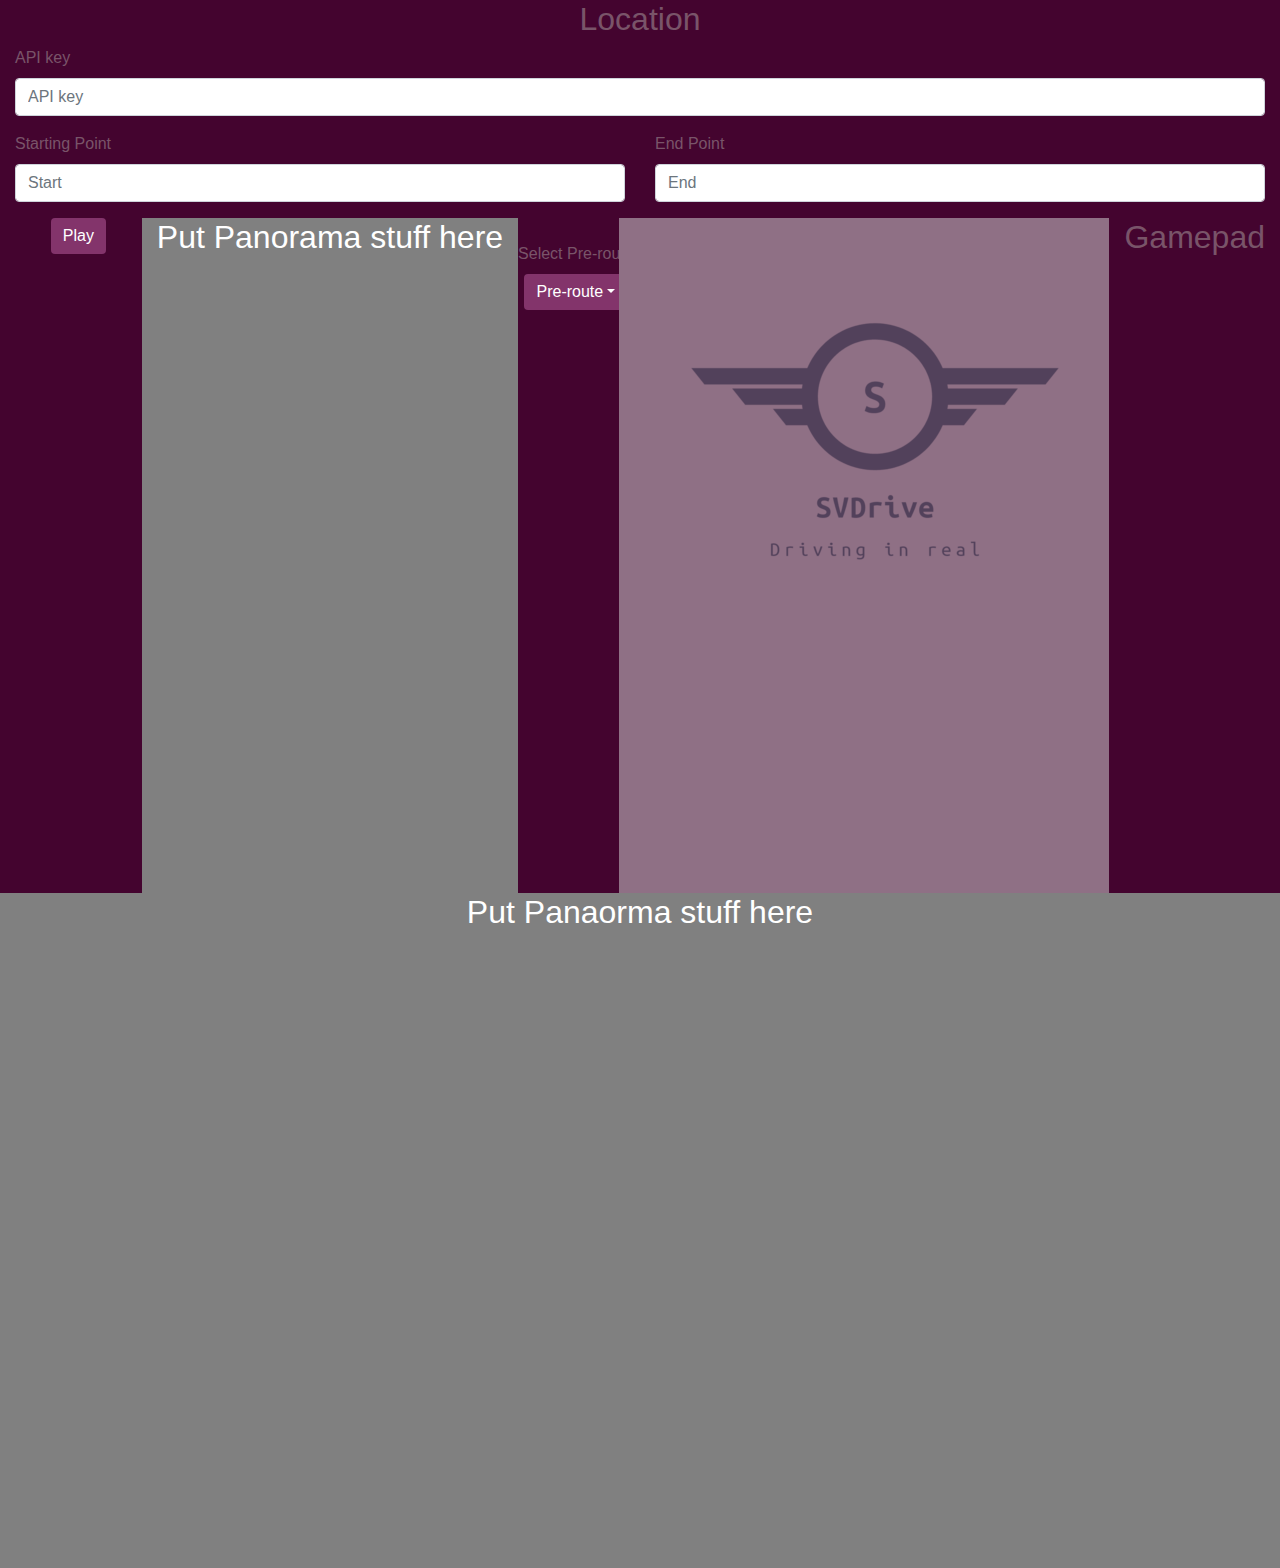
<file: index.html>
<!DOCTYPE html>
<html lang="en">

<head>
  <meta charset="UTF-8" />
  <meta name="viewport" content="width=device-width, initial-scale=1.0" />
  <meta http-equiv="X-UA-Compatible" content="ie=edge" />
  <link rel="stylesheet" href="https://maxcdn.bootstrapcdn.com/bootstrap/4.5.2/css/bootstrap.min.css">

  <link rel="stylesheet" href="styles.css">

  <link rel="stylesheet" href="styles.css" />

  <title>svDrive</title>
</head>

<body>


  <main>

    <!-- Start of container-fluid-->
    <div class="container-fluid">
      
      
      <div class="row"> 



        <!-- End of location div-->
        <div class="col-sm location">
          <h2 class="text-center">Location</h2>

        <form action="#">
        
        <!-- Start of first row in location--> 
        <div class="row">
          <div class="col">
            <div class="form-group">
              <label>API key</label>
              <input type="password" class="form-control" id="APIkey" placeholder="API key">
            </div>
          </div>
        </div>
        <!-- End of first row in location-->

        <!-- Start of second row in location-->
        <div class="row">

          <div class="col">
            <div class="form-group">
            <label>Starting Point</label>
            <input type="text" class="form-control" id="startValue" placeholder="Start">
          </div>
        </div>


        <div class="col">

            <div class="form-group">
            <label>End Point</label>
            <input type="text" class="form-control" id="endValue" placeholder="End">
            </div>

        </div>


        </div>
        <!-- End of second row in location-->


        <!-- Start of Third row in location-->
        <div class="row">
            <div class="col text-center">
              <button type="submit" class="btn btn-outline-secondary" value="play">Play</button>

           </div>
      <div class = "row">
        <div class="col-sm panorama">
          <h2>Put Panorama stuff here</h2>

        </div>
        <!-- End of Third row in location-->

 </form>

        


<div class="row">
  <div class="col text-center">
  </br>
    <label>Select Pre-route</label> 
  </br>
  
    <button type="button" class="btn btn-outline-secondary dropdown-toggle" data-toggle="dropdown">Pre-route</button>
    <div class="dropdown-menu">
      <a href="#" class="dropdown-item">Portland city drive</a>
      <a href="#" class="dropdown-item">Oregon scenic drive</a>
    </div>
  </div>
  </div>

    
  </div> <!-- End of location div-->

      








    <div class="col-sm logo">
      <!-- <h2>Put logo here</h2> -->
      <div class="col d-flex align-items-center justify-content-center">
      <img src="/images/transparentlogo.png">
      </div>
    </div>


    <div class="col-sm gamepad">
    <h2 class="text-center">Gamepad</h2>
    </div>

  </div> 


<div class="row">
  <div class="col-sm panorama">
    <h2>Put Panaorma stuff here</h2>
  </div>
</div>

</div>
  <!-- End of container-fluid-->
</main>















<!-- <script
    src="https://maps.googleapis.com/maps/api/js?key=AIzaSyDyjhol9EoyqMduScGkKVFTcMch8miHzzU&callback=initMap&libraries=places&v=weekly"; async></script> -->













<script src="https://code.jquery.com/jquery-3.2.1.slim.min.js"
  integrity="sha384-KJ3o2DKtIkvYIK3UENzmM7KCkRr/rE9/Qpg6aAZGJwFDMVNA/GpGFF93hXpG5KkN" crossorigin="anonymous"></script>
<script src="https://cdnjs.cloudflare.com/ajax/libs/popper.js/1.11.0/umd/popper.min.js"
  integrity="sha384-b/U6ypiBEHpOf/4+1nzFpr53nxSS+GLCkfwBdFNTxtclqqenISfwAzpKaMNFNmj4" crossorigin="anonymous"></script>
<!-- Always remember to call the above files first before calling the bootstrap.min.js file -->
<script src="https://maxcdn.bootstrapcdn.com/bootstrap/4.0.0-beta/js/bootstrap.min.js"
  integrity="sha384-h0AbiXch4ZDo7tp9hKZ4TsHbi047NrKGLO3SEJAg45jXxnGIfYzk4Si90RDIqNm1" crossorigin="anonymous"></script>




</body>

</html>
</file>
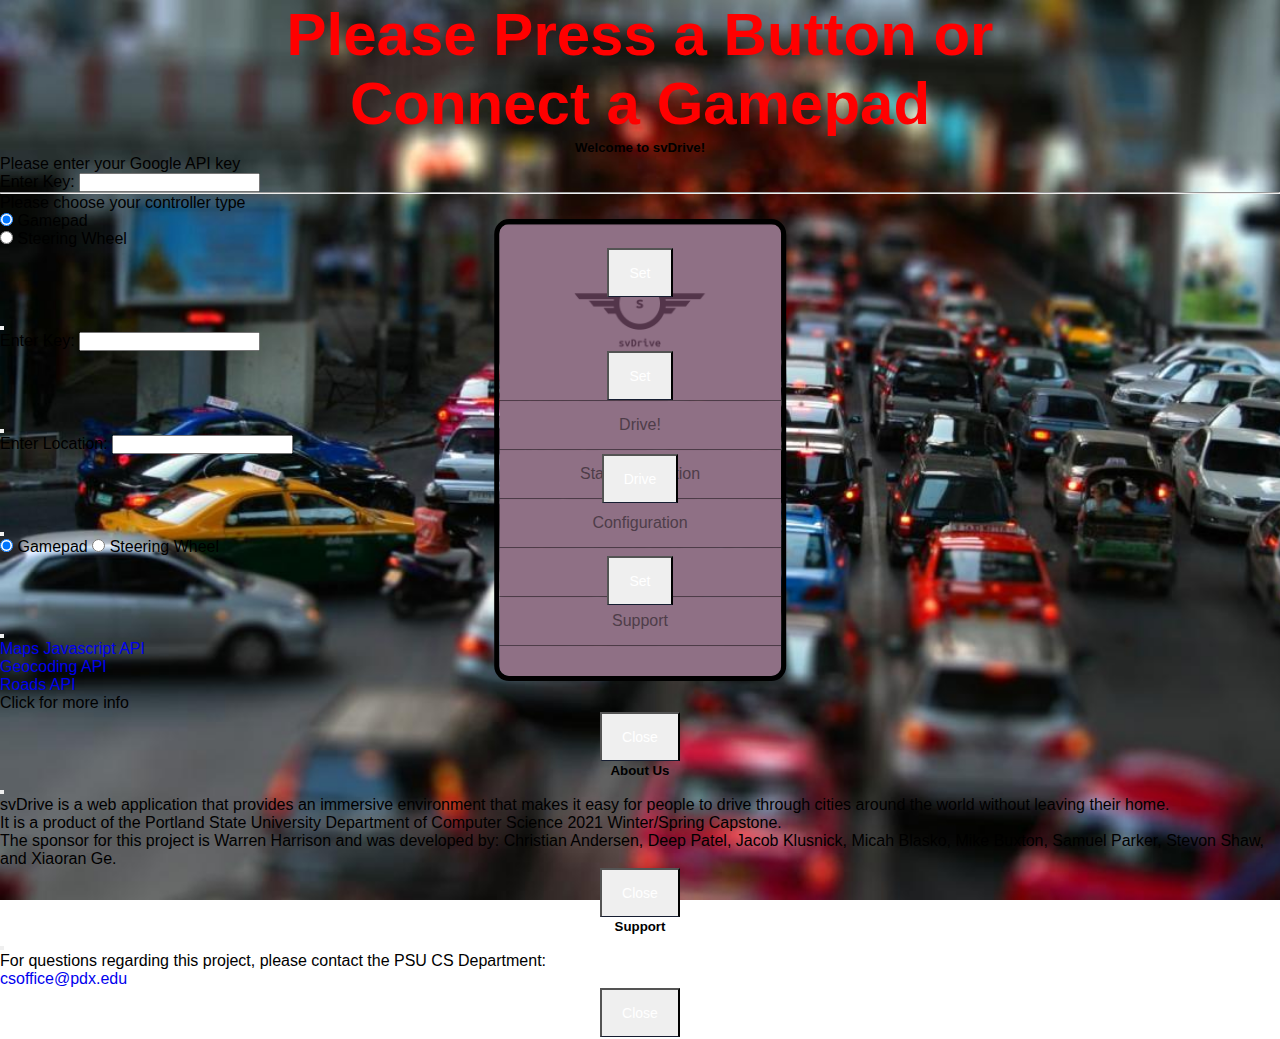
<file: html/index.html>
<!DOCTYPE html>
<html lang="en">
<head>
    <meta charset="UTF-8">
    <meta http-equiv="X-UA-Compatible" content="IE=edge">
    <meta name="viewport" content="width=device-width, initial-scale=1.0">
    <title>Street View Drive - A Google Maps Driving Simulator</title>
    <link href="https://cdn.jsdelivr.net/npm/bootstrap@5.0.0-beta2/dist/css/bootstrap.min.css" rel="stylesheet" integrity="sha384-BmbxuPwQa2lc/FVzBcNJ7UAyJxM6wuqIj61tLrc4wSX0szH/Ev+nYRRuWlolflfl" crossorigin="anonymous">
    <link rel="stylesheet" href="../CSS/menu.css">
</head>
<body id="menuBody">
    <p id="gamepadStatus">
    <div class="wrapper">
        <ui class="menu">
            <li class="selection" id="logo">
                <a href="#" class="button">
                    <img src="/assets/transparentlogo.png" onerror = "this.src='../assets/transparentlogo.png'" alt="svDrive logo">
                </a>
            </li>
            <li class="selection" id="drive">
                <a href="#" id = "1" class="button" onclick="drive()">Drive!</a>
            </li>
            <li class="selection" id="start">
                <a href="#start" id = "2" class="button">Starting Location</a>
                <div class="subMenu">
                    <button id="startPoint" type="button" class="btn" data-bs-toggle="modal" data-bs-target="#startPointModal">Starting Point</button>
                    <a href="#" class="btn">Close</a>
                </div>
            </li>
            <li class="selection" id="config">
                <a href="#config" id = "3" class="button">Configuration</a>
                <div class="subMenu">
                    <button id="setKey" type="button" class="btn" data-bs-toggle="modal" data-bs-target="#apiKeyModal">Enter API Key</button>
                    <a href="https://developers.google.com/maps/documentation/maps-static/get-api-key" id = "acquireAPI" class="btn" target="_blank" rel="noopener noreferrer">Acquire API Key</a>
                    <button id="setDevice" type="button" class="btn" data-bs-toggle="modal" data-bs-target="#controllerModal">Set Controller Type</button>
                    <button id="requiredAPI" type="button" class="btn" data-bs-toggle="modal" data-bs-target="#apiListModal">Required APIs</button>
                    <a href="#" class="btn">Close</a>
                </div>
            </li>
            <li class="selection" id="about">
                <a href="#about"  id="4" class="button" data-bs-toggle="modal" data-bs-target="#aboutModal">About</a>
            </li>
            <li class="selection" id="support">
                <a href="#support" id="0" class="button" data-bs-toggle="modal" data-bs-target="#supportModal">Support</a>
            </li>
            <li class="selection" id="collapse">
                <a href="index.html" class="button"></a>
            </li>
        </ui>
    </div>
    <div class="modal fade" id="welcomeModal" tabindex="-1" aria-labelledby="welcomeModalLabel" aria-hidden="true" data-keyboard="false" data-backdrop="static">
        <div class="modal-dialog">
            <div class="modal-content">
                <div class="modal-header">
                    <h5 class="modal-title mx-auto" id="welcomeModalLabel">Welcome to svDrive!</h5>
                </div>
                <div class="modal-body">
                    <p>Please enter your Google API key</p>
                    <label for="API-Key1">Enter Key: </label>
                    <input id="API-Key1" type="text" />
                    <hr>
                    <form>
                        <p>Please choose your controller type</p>
                        <input type="radio" id="controller1" name="controllerType1" value="gamepad" checked>
                        <label for="controller1">Gamepad</label>
                        <br>
                        <input type="radio" id="steeringWheel1" name="controllerType1" value="wheel">
                        <label for="steeringWheel1">Steering Wheel</label>
                    </form>
                </div>
                <div class="modal-footer">
                    <button type="button" class="btn btn-secondary" id="welcomeSet">Set</button>
                </div>
            </div>
        </div>
    </div>
    <div class="modal fade" id="apiKeyModal" tabindex="-1" aria-labelledby="apiKeyModalLabel" aria-hidden="true">
        <div class="modal-dialog">
            <div class="modal-content">
                <div class="modal-header">
                    <h5 class="modal-title" id="apiModalLabel">API KEY</h5>
                    <button type="button" class="btn-close" data-bs-dismiss="modal" aria-label="Close" ></button>
                </div>
                <div class="modal-body">
                    <label for="API-Key2">Enter Key: </label>
                    <input id="API-Key2" type="text" />
                </div>
                <div class="modal-footer">
                    <button type="button" class="btn btn-secondary" id="apiSet">Set</button>
                </div>
            </div>
        </div>
    </div>
    <div class="modal fade" id="startPointModal" tabindex="-1" aria-labelledby="startpointModalLabel" aria-hidden="true">       
        <div class="modal-dialog">
            <div class="modal-content">
                <div class="modal-header">
                    <h5 class="modal-title" id="startPointLabel">Starting Point</h5>
                    <button type="button" class="btn-close" data-bs-dismiss="modal" aria-label="Close" ></button>
                </div>
                <div class="modal-body">
                    <label for="start-Point">Enter Location: </label>
                    <input id="start-Point" type="text" />
                </div>
                <div class="modal-footer">
                    <button type="button" class="btn btn-secondary" id="apiSet" onclick="startDrive()">Drive</button>
                </div>
            </div>
        </div>
    </div>
    <div class="modal fade" id="controllerModal" tabindex="-1" aria-labelledby="controllerModalLabel" aria-hidden="true">       
        <div class="modal-dialog">
            <div class="modal-content">
                <div class="modal-header">
                    <h5 class="modal-title" id="apiModalLabel">Controller Type</h5>
                    <button type="button" class="btn-close" data-bs-dismiss="modal" aria-label="Close" ></button>
                </div>
                <div class="modal-body">
                    <form>
                        <input type="radio" id="controller2" name="controllerType2" value="gamepad" checked>
                        <label for="controller">Gamepad</label>
                        <input type="radio" id="steeringWheel2" name="controllerType2" value="wheel">
                        <label for="steeringWheel">Steering Wheel</label>
                    </form>
                </div>
                <div class="modal-footer">
                    <button type="button" class="btn btn-secondary" id="controllerSet">Set</button>
                </div>
            </div>
        </div>
    </div>
    <div class="modal fade" id="apiListModal" tabindex="-1" aria-labelledby="apiListModalLabel" aria-hidden="true">       
        <div class="modal-dialog">
            <div class="modal-content">
                <div class="modal-header">
                    <h5 class="modal-title" id="apiModalLabel">Required Google APIs</h5>
                    <button type="button" class="btn-close" data-bs-dismiss="modal" aria-label="Close" ></button>
                </div>
                <div class="modal-body">
                    <ul>
                        <li><a href="https://developers.google.com/maps/documentation/javascript/overview" target="_blank" rel="noopener noreferrer">Maps Javascript API</a></li>
                        <li><a href="https://developers.google.com/maps/documentation/geocoding/start" target="_blank" rel="noopener noreferrer">Geocoding API</a></li>
                        <li><a href="https://developers.google.com/maps/documentation/roads/overview" target="_blank" rel="noopener noreferrer">Roads API</a></li>
                        <li>Click for more info</li>
                    </ul>
                </div>
                <div class="modal-footer">
                    <button type="button" class="btn btn-secondary" data-bs-dismiss="modal" id="apiListCloseButton">Close</button>
                </div>
            </div>
        </div>
    </div>
    <div class="modal fade" id="aboutModal" tabindex="-1" aria-labelledby="aboutModalLabel" aria-hidden="true">
      <div class="modal-dialog">
        <div class="modal-content">
          <div class="modal-header">
            <h5 class="modal-title" id="aboutModalLabel">About Us</h5>
            <button type="button" class="btn-close" data-bs-dismiss="modal" aria-label="Close"></button>
          </div>
          <div class="modal-body">
            <p>
              svDrive is a web application that provides an immersive
              environment that makes it easy for people to drive through cities
              around the world without leaving their home.
            </p>
            <p>
              It is a product of the Portland State University Department of
              Computer Science 2021 Winter/Spring Capstone.
            </p>
            <p>
              The sponsor for this project is Warren Harrison and was developed
              by: Christian Andersen, Deep Patel, Jacob Klusnick, Micah Blasko,
              Mike Buxton, Samuel Parker, Stevon Shaw, and Xiaoran Ge.
            </p>
          </div>
          <div class="modal-footer">
            <button type="button" class="btn btn-secondary" data-bs-dismiss="modal" id="aboutCloseButton">Close</button>
          </div>
        </div>
      </div>
    </div>
    <div class="modal fade" id="supportModal" tabindex="-1" aria-labelledby="supportModalLabel" aria-hidden="true">
      <div class="modal-dialog">
        <div class="modal-content">
          <div class="modal-header">
            <h5 class="modal-title" id="supportModalLabel">Support</h5>
            <button type="button" class="btn-close" data-bs-dismiss="modal" aria-label="Close"></button>
          </div>
          <div class="modal-body">
            <p>
              For questions regarding this project, please contact the PSU CS
              Department:
            </p>
            <a href="mailto: csoffice@pdx.edu">csoffice@pdx.edu</a>
          </div>
          <div class="modal-footer">
            <button type="button" class="btn btn-secondary" data-bs-dismiss="modal" id="supportCloseButton">Close</button>
          </div>
        </div>
      </div>
    </div>
</body>
</html>
<script src="https://ajax.googleapis.com/ajax/libs/jquery/3.5.1/jquery.min.js"></script>
<script src="https://cdn.jsdelivr.net/npm/bootstrap@5.0.0-beta2/dist/js/bootstrap.bundle.min.js" integrity="sha384-b5kHyXgcpbZJO/tY9Ul7kGkf1S0CWuKcCD38l8YkeH8z8QjE0GmW1gYU5S9FOnJ0" crossorigin="anonymous"></script>
<script src="../src/header.js"></script>
<script src="../src/gamepad.js"></script>
<script src="../src/menu.js"></script>
</file>
<file: styles.css>
body {
  background: rgb(37, 36, 36);
}

.container-fluid {
  color: white;
  border-style: black;
  background: rgb(68, 4, 47);
  height: 92vh;
}

.location {
  color: rgb(121, 84, 105);
  border-style: black;
  background: rgb(68, 4, 47);
}

.logo {
  color: blue;
  border-style: black;
  background: rgb(143, 112, 133);
  /* background: rgb(24, 2, 16); */
  padding-left: 1cm;
}

.gamepad {
  height: 25vh;
  color: rgb(121, 84, 105);
  border-style: black;
  background: rgb(68, 4, 47);
}

.panorama {
  height: 75vh;
  text-align: center;
  color: white;
  border-style: black;
  background: grey;
}

/* Style buttons */

/* Pre-route button*/
.btn {
  background-color: rgb(131, 52, 107); /* Blue background */
  border: none; /* Remove borders */
  color: white; /* White text */
  font-size: 16px; /* Set a font size */
  cursor: pointer; /* Mouse pointer on hover */
  justify-content: center;
}

/* Darker background on mouse-over */
.btn:hover {
  background-color: rgb(189, 83, 175);
}

.hr {
  width: 100%;
  height: 30px;
  margin-left: auto;
  margin-right: auto;
  background-color: #b7d0e2;
  border: 0 none;
}
</file>
<file: CSS/menu.css>
* {
  margin: 0;
  padding: 0;
  font-family: Arial, Helvetica, sans-serif;
  list-style: none;
  text-decoration: none;
}

body {
  background-image: url("../assets/traffic.jpeg");
  background-repeat: no-repeat;
  background-size: cover;
  background-attachment: fixed;
}

/* Container for Menu */
.wrapper {
  position: absolute;
  top: 50%;
  left: 50%;
  transform: translate(-50%, -50%);
  border: 5px solid black;
  border-radius: 15px;
}

#gamepadStatus{
  z-index: 10;
  white-space: pre;
  font-size: 60px;
  text-align: center;
  color:red;
  font-weight: bold;
  position: relative;
}

/* Menu */
.menu {
  width: 22vw;
  display: block;
  border-radius: 10px;
  overflow: hidden;
}

/* Menu Selections */
.selection {
  border-top: 1px solid rgb(78, 61, 73);
  overflow: hidden;
  text-align: center;
}

/* Buttons */
.button {
  display: block;
  padding: 15px 20px;
  background-color: rgb(143, 112, 133);
  color: rgb(78, 61, 73);
  position: relative;
  text-decoration: none;
}

.button:hover {
  color: black;
}

.button::before {
  content: "";
  position: absolute;
  width: 0;
  height: 0;
  border-left: 8px solid transparent;
  border-right: 8px solid transparent;
  border-top: 10px solid rgb(143, 112, 133);
  right: 15px;
  bottom: -10px;
  z-index: 9;
}

/* Sub-Menu */
.subMenu {
  background: rgb(15, 19, 34);
  overflow: hidden;
  transition: max-height 1s;
  max-height: 0;
}

.subMenu a,
.btn {
  display: block;
  padding: 15px 20px;
  color: white;
  font-size: 14px;
  border-bottom: 1px solid rgb(22, 30, 50);
  position: relative;
  margin: auto;
  text-decoration: none;
}

.subMenu a:before {
  content: "";
  opacity: 0;
  transition: opacity 0.3s;
}

/* .subMenu a:hover:before {
  content: "";
  position: absolute;
  height: 0;
  width: 6px;
  left: 0;
  top: 0;
  opacity: 1;
  border-top: 24px solid transparent;
  border-left: 11px solid white;
  border-bottom: 24px solid transparent;
} */

.subMenu a:after {
  content: "";
  opacity: 0;
  transition: opacity 0.3s;
}

/* .subMenu a:hover:after {
  content: "";
  position: absolute;
  height: 0;
  width: 6px;
  right: 0px;
  top: 0;
  opacity: 1;
  border-top: 24px solid transparent;
  border-right: 11px solid white;
  border-bottom: 24px solid transparent;
} */

/* .subMenu a:hover {
  background: rgb(15, 19, 34);
  background: -moz-linear-gradient(
    top,
    rgb(15, 19, 34) 0%,
    rgb(15, 19, 34) 50%,
    rgb(22, 30, 50) 51%,
    rgb(22, 30, 50) 100%
  );
  background: -webkit-linear-gradient(
    top,
    rgb(15, 19, 34) 0%,
    rgb(15, 19, 34) 50%,
    rgb(22, 30, 50) 51%,
    rgb(22, 30, 50) 100%
  );
  background: linear-gradient(
    to bottom,
    rgb(15, 19, 34) 0%,
    rgb(15, 19, 34) 50%,
    rgb(22, 30, 50) 51%,
    rgb(22, 30, 50) 100%
  );
  filter: progid:DXImageTransform.Microsoft.gradient( startColorstr='rgb(15, 19, 34)', endColorstr='rgb(22, 30, 50)',GradientType=0 );
  transition: all 0.3s;
  border-bottom: 1px solid rgb(22, 30, 50);
} */

.subMenu a:last-child {
  border: none;
}

.selection:target .subMenu {
  max-height: 17em;
}

img{
  display: block;
  margin-left: auto;
  margin-right: auto;
  padding: none;
  width: 60%;
  height: width;
}

/* Modal elements */
.modal-backdrop {
  display: none;
  z-index: 1040 !important;
}

.modal-content {
  margin: 2px auto;
  z-index: 1100 !important;
}

.modal-header h5 {
  width: 100%;
  text-align: center;
}
</file>
